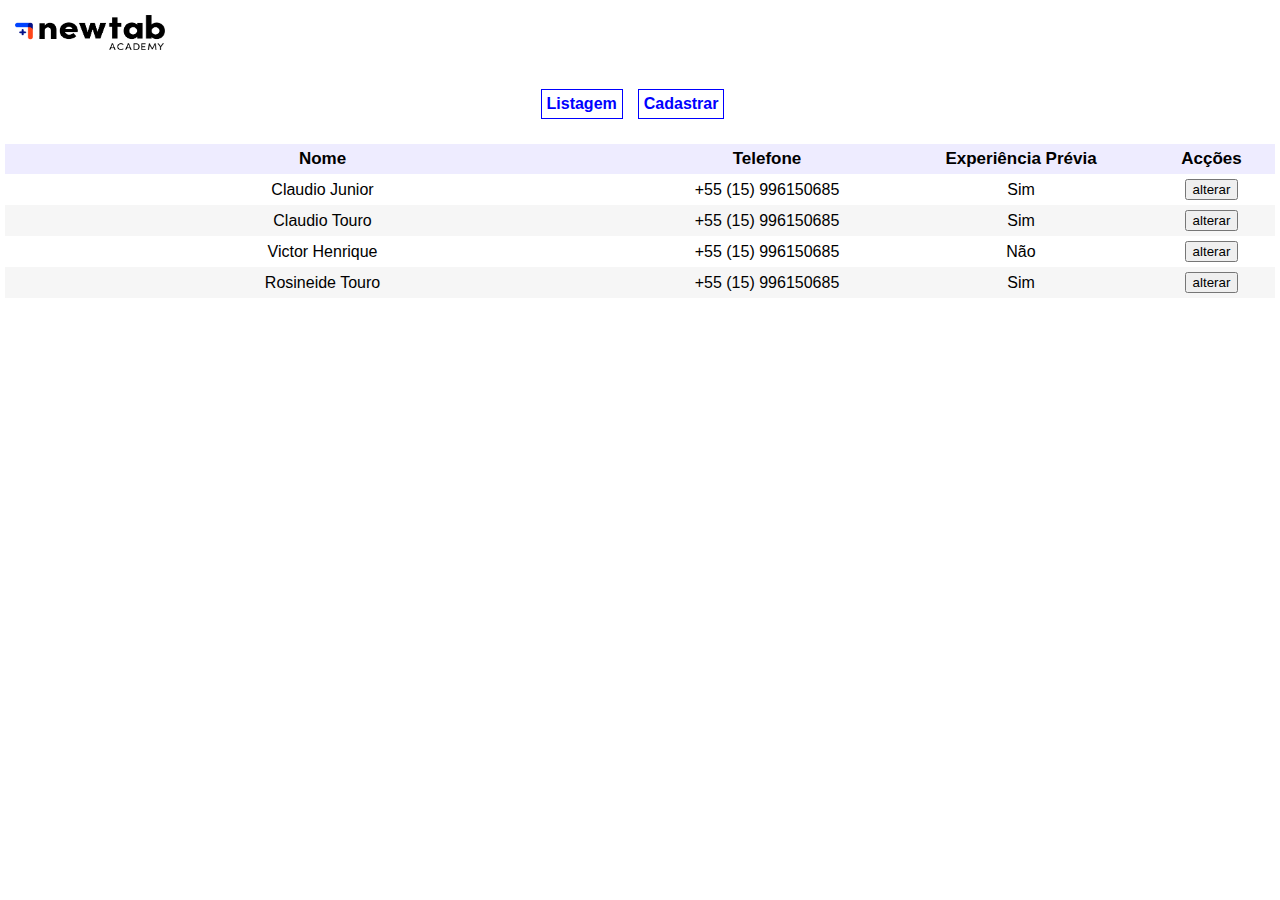
<file: index.html>
<!DOCTYPE html>
<html lang="pt-br">
<head>
    <meta charset="UTF-8">
    <meta http-equiv="X-UA-Compatible" content="IE=edge">
    <meta name="viewport" content="width=device-width, initial-scale=1.0">
    <link rel="stylesheet" href="./assets/css/style.css">
    <link rel="stylesheet" href="./assets/css/tabela.css">
    <title>Projeto Guiado</title>
</head>
<body>
    <header class="cabecalho">        
        <img src="./assets/img/logo-colorido.png" alt="Fundo escrito NewTab">
    </header>
    <div class="menu">
        <a href="./index.html">
            Listagem
        </a>
        <a href="./form.html">
            Cadastrar
        </a>
    </div>
    <section>
        <table class="tabela">
            <tr>
                <td style="width:50%;">
                    Nome
                </td>
                <td style="width:20%;" >
                    Telefone
                </td>
                <td style="width:20%;">
                    Experiência Prévia
                </td>
                <td style="width:10%;">
                    Acções
                </td>
            </tr>
            <tr>
                <td>
                    Claudio Junior
                </td>
                <td>
                    +55 (15) 996150685
                </td>
                <td>
                    Sim
                </td>
                <td>
                    <button>alterar</button>
                </td>
            </tr>
            <tr style="background-color:rgba(0, 0, 0, 0.034);">
                <td>
                    Claudio Touro
                </td>
                <td>
                    +55 (15) 996150685
                </td>
                <td>
                    Sim
                </td>
                <td>
                    <button>alterar</button>
                </td>
                <tr>
                    <td>
                        Victor Henrique
                    </td>
                    <td>
                        +55 (15) 996150685
                    </td>
                    <td>
                        Não
                    </td>
                    <td>
                        <button>alterar</button>
                    </td>
                </tr>
                <tr style="background-color:rgba(0, 0, 0, 0.034);">
                    <td>
                        Rosineide Touro
                    </td>
                    <td>
                        +55 (15) 996150685
                    </td>
                    <td>
                        Sim
                    </td>
                    <td>
                        <button>alterar</button>
                    </td>
                </tr>
            </tr>

        </table>
    </section>

</body>
</html>
</file>
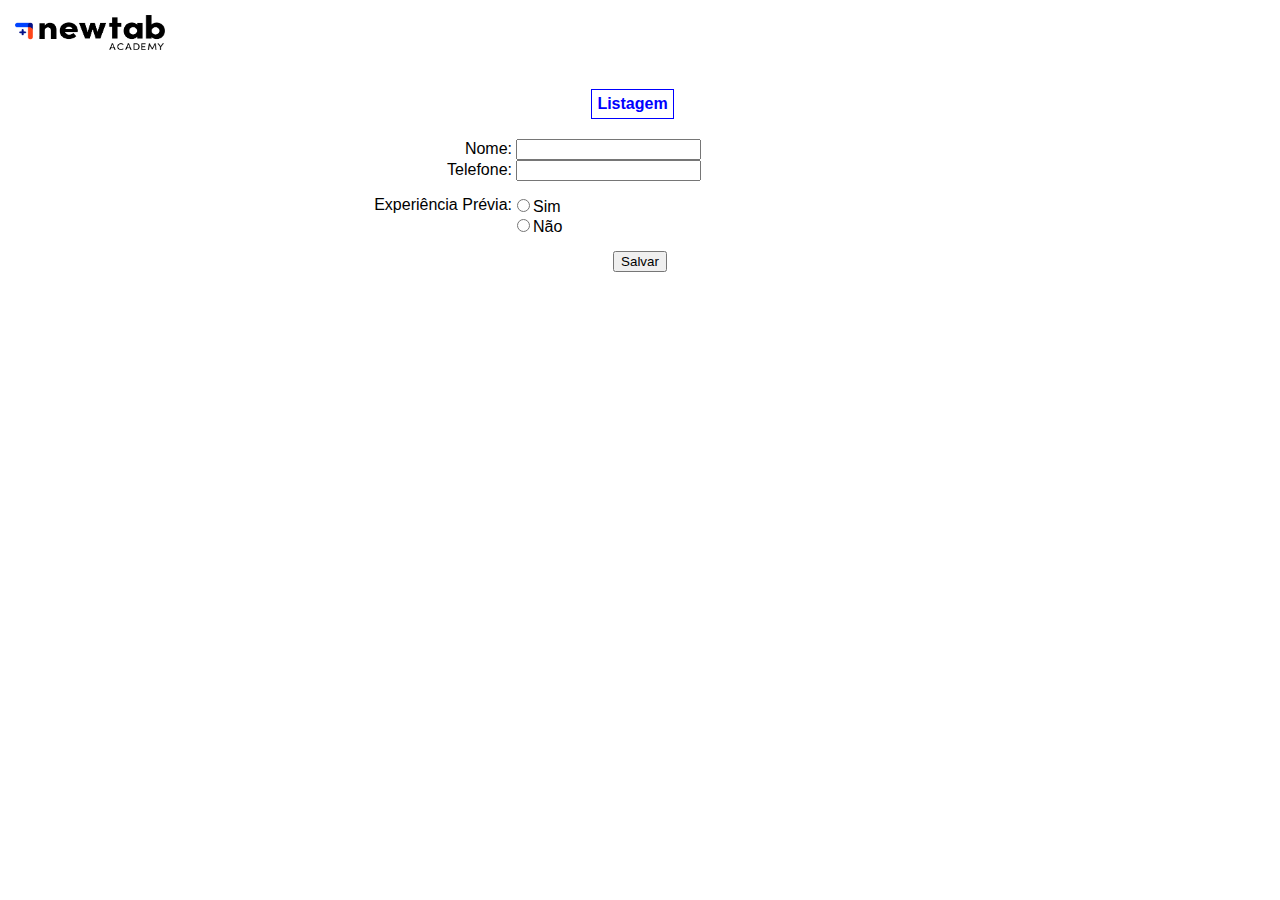
<file: form.html>
<!DOCTYPE html>
<html lang="pt-br">
<head>
    <meta charset="UTF-8">
    <meta http-equiv="X-UA-Compatible" content="IE=edge">
    <meta name="viewport" content="width=device-width, initial-scale=1.0">
    <link rel="stylesheet" href="./assets/css/style.css">
    <link rel="stylesheet" href="./assets/css/formulario.css">
    <title>Projeto Guiado</title>
</head>
<body>
    <header class="cabecalho">        
        <img src="./assets/img/logo-colorido.png" alt="Fundo escrito NewTab">
    </header>
    <div class="menu">
        <a href="./index.html">
            Listagem
        </a>
       </div>
       <section>
           <form class="formulario">
            <div>
               <label class="label-grande" for="nome"> Nome:</label>
               <input name="nome" id="nome" required type="text">
            </div>

            <div class="linha-formulario">
               <label class="label-grande" for="telefone"> Telefone:</label>
               <input name="telefone" id="telefone" required type="tel">
            </div>

            <div class="linha-formulario xp-line" style="display: flex;">
               <label class="label-grande">Experiência Prévia:</label>
               <div>
                <input type="radio" name="xp-sim" id="xp-sim"><label for="xp-sim">Sim</label><br>
                <input type="radio" name="xp-nao" id="xp-nao"><label for="xp-nao">Não</label>
               </div>
            </div>

            <input type="submit" value="Salvar" /> 
       </section>


</body>
</html>
</file>
<file: assets/css/style.css>
body{
    margin: 0;
    font-family: Arial, Helvetica, sans-serif;
}
.cabecalho{
    background: white;
    padding: 15px;   
}
.cabecalho img{
    width: 150px;
    height: 35px;
}
.menu{
    display: flex;
    justify-content: center;
    margin: 20px 0px;
}
.menu a{
    text-decoration: none;
    font-weight: bold;
    color: blue;
    margin-right: 15px;
    border: 1px solid blue;
    padding: 5px;
}
</file>
<file: assets/css/tabela.css>
.tabela{
    width: 100%;
    margin-top: 20px;
    padding: 5px;
    border-spacing: 0; 
}
.tabela tr:nth-child(1){
    vertical-align: top;
    background-color: rgba(89, 71, 255, 0.103);
    color: black;
    text-align: center;
    font-size: 17px;
    font-weight: bold;     
}
.tabela td{
    text-align: center;
    
}
.tabela tr td{
    padding: 5px;
}
</file>
<file: assets/css/formulario.css>
.formulario {
    display: flex;
    flex-direction: column;
    justify-content: center;
    align-items: center;
}
.formulario div{
    width: 100%;
}
.xp-line div{
    display: inline-block; width:40%;
}
.formulario .label-grande{
    width: 40%;
    display: inline-block;
    text-align: right;
}
.formulario .linha-formulario{
    margin-bottom: 15px;
}
@media screen and (max-width:419px){
    .formulario input{
        width: 90%;
        margin: 0 10px;
    }
    .formulario .label-grande{
        width: 100%;
        text-align: center;
    }
    .xp-line{
        flex-direction: column;
    }
    .xp-line div{
        display: flex;
        justify-content: center;
        width: 90%;
    }
}
</file>
